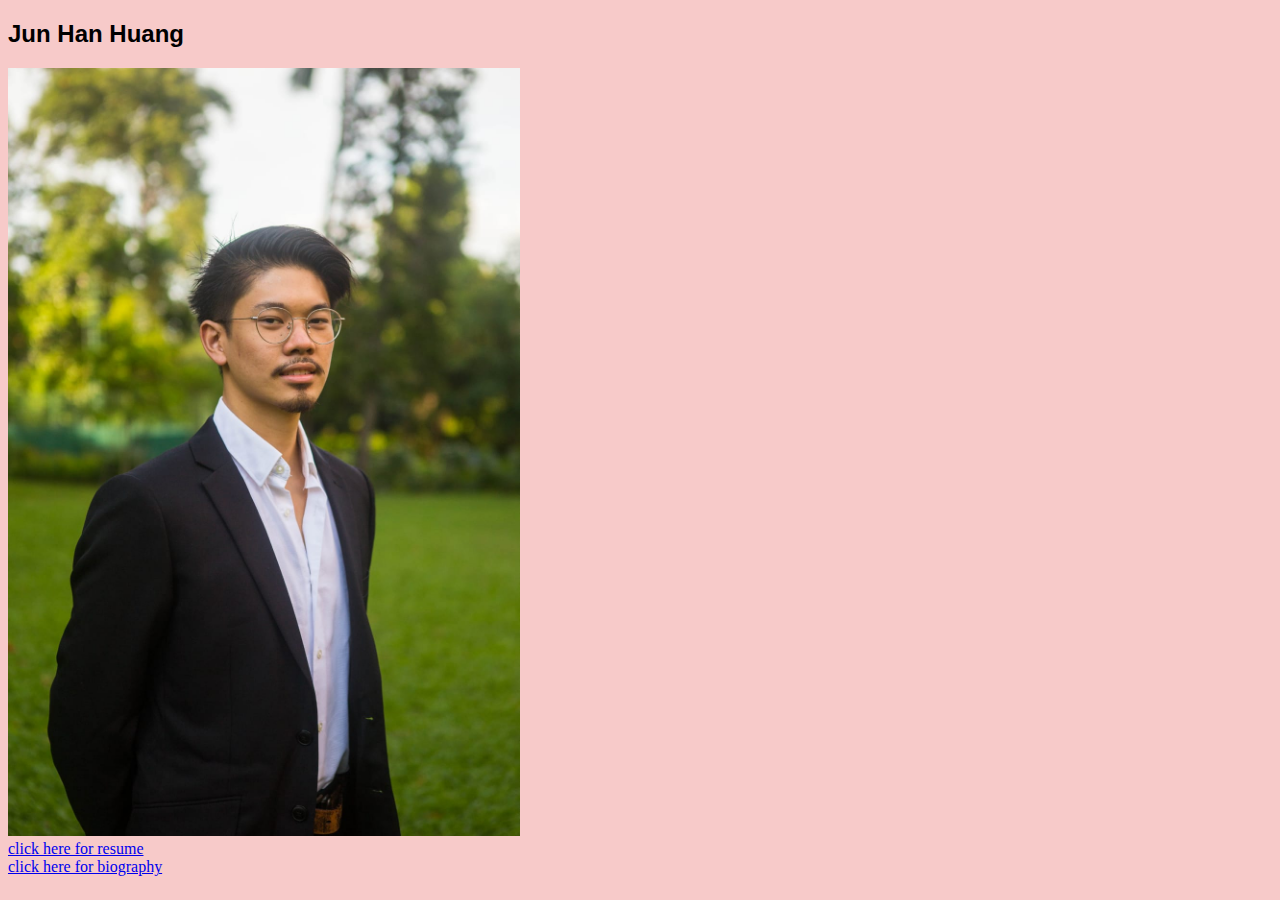
<file: index.html>
<!DOCTYPE html>
<html lang = "en">
    <head>
        <title>Index</title>
        <link rel="stylesheet" href="style.css">
    </head>
    <body>
    	<h2>Jun Han Huang</h2>
        <img src="me.jpeg" alt="a photo of me" style="width: 512px"> <br>
        <a href="resume.html">click here for resume</a> <br>
        <a href="bio.html">click here for biography</a>
    </body>
</html>
</file>
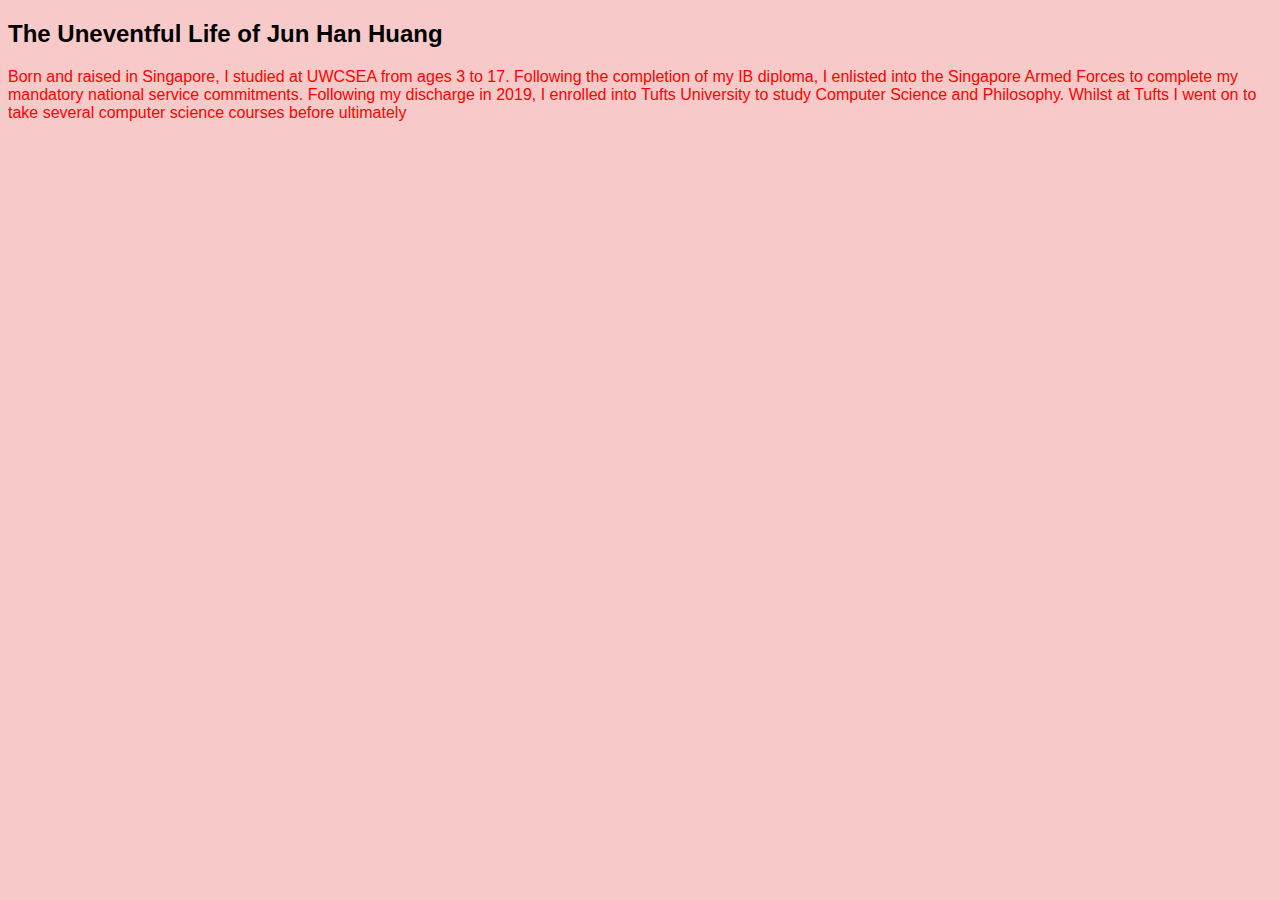
<file: bio.html>
<!DOCTYPE html>
<html>
	<head>
		<title> Biography </title>
		<link rel ="stylesheet" href="style.css">
	</head>
	<body>
		<h2> The Uneventful Life of Jun Han Huang </h2>
		<p> Born and raised in Singapore, I studied at UWCSEA from ages 3 to 17. Following the completion of my IB diploma, I enlisted into the Singapore Armed Forces to complete my mandatory national service commitments. Following my discharge in 2019, I enrolled into Tufts University to study Computer Science and Philosophy. Whilst at Tufts I went on to take several computer science courses before ultimately  </p>
</html>
</file>
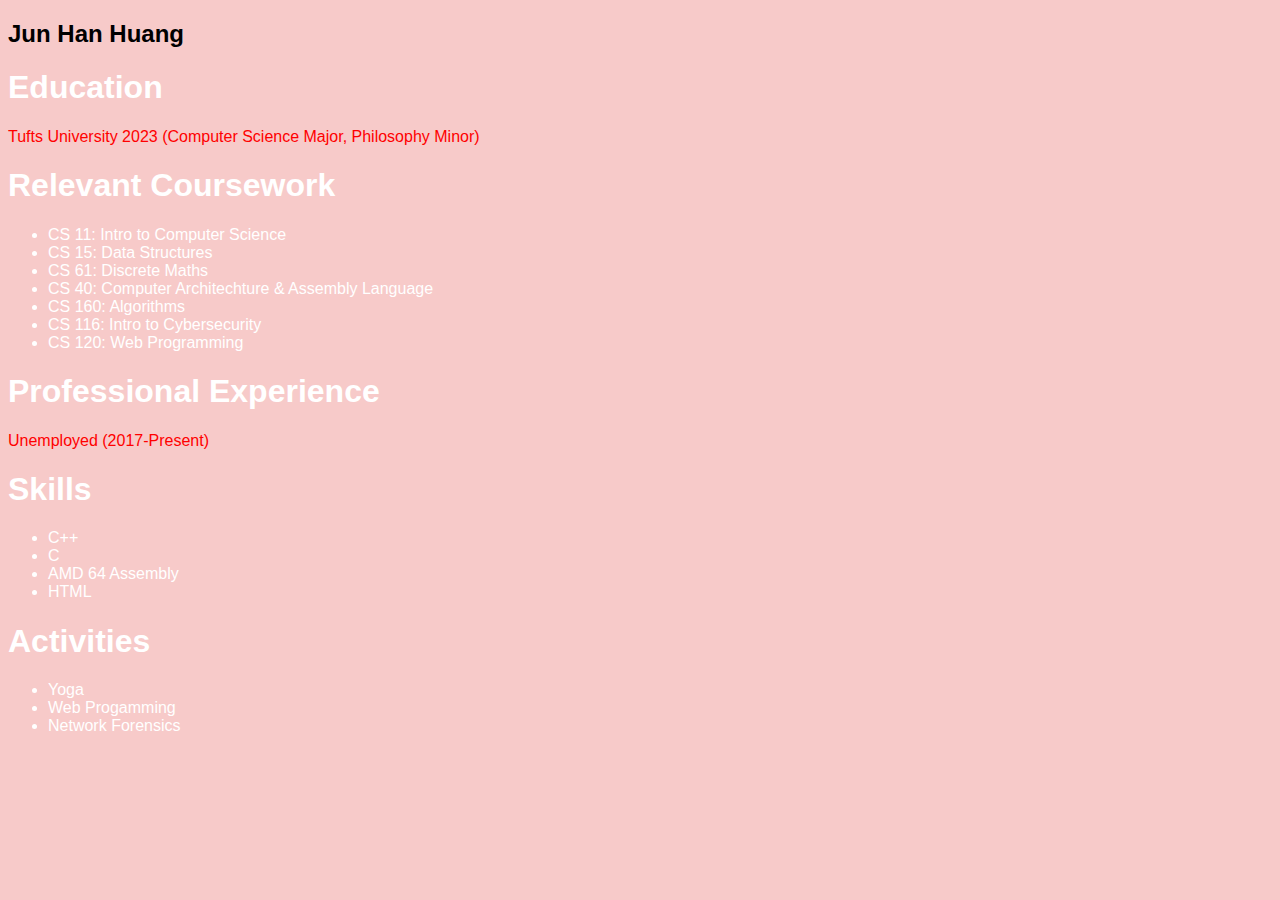
<file: resume.html>
<!DOCTYPE html>
<html>
    <head>
        <title>Resume</title>
        <link rel="stylesheet" href="style.css">
    </head>
    <body>
		<h2> Jun Han Huang </h2>
		<h1> Education </h1>
			<p> Tufts University 2023 (Computer Science Major, Philosophy Minor)
		<h1> Relevant Coursework </h1>
			<ul>
				<li> CS 11: Intro to Computer Science</li>
				<li> CS 15: Data Structures</li>
				<li> CS 61: Discrete Maths</li>
				<li> CS 40: Computer Architechture & Assembly Language </li>
				<li> CS 160: Algorithms</li>
				<li> CS 116: Intro to Cybersecurity</li>
				<li> CS 120: Web Programming</li>
			</ul>
		<h1> Professional Experience </h1>
			<p> Unemployed (2017-Present) </p>
		<h1> Skills </h1>
			<ul>
				<li> C++ </li>
				<li> C </li>
				<li> AMD 64 Assembly </li>
				<li> HTML </li>
			</ul>
		<h1> Activities </h1>
			<ul>
				<li> Yoga </li>
				<li> Web Progamming </li>
				<li> Network Forensics </li>
			</ul>

    </body>
</html>
</file>
<file: style.css>
body {
  background-color: #F7CAC9;
}
h1 {
  font-family: Arial, Helvetica, sans-serif;
  color: white;
}

h2 {
	font-family: Arial, Helvetica, sans-serif;
	color: black;	
}

p {
	font-family: Arial, Helvetica, sans-serif;
	color: red;
}

li {
	font-family: Arial, Helvetica, sans-serif;
	color: white;
}
</file>
